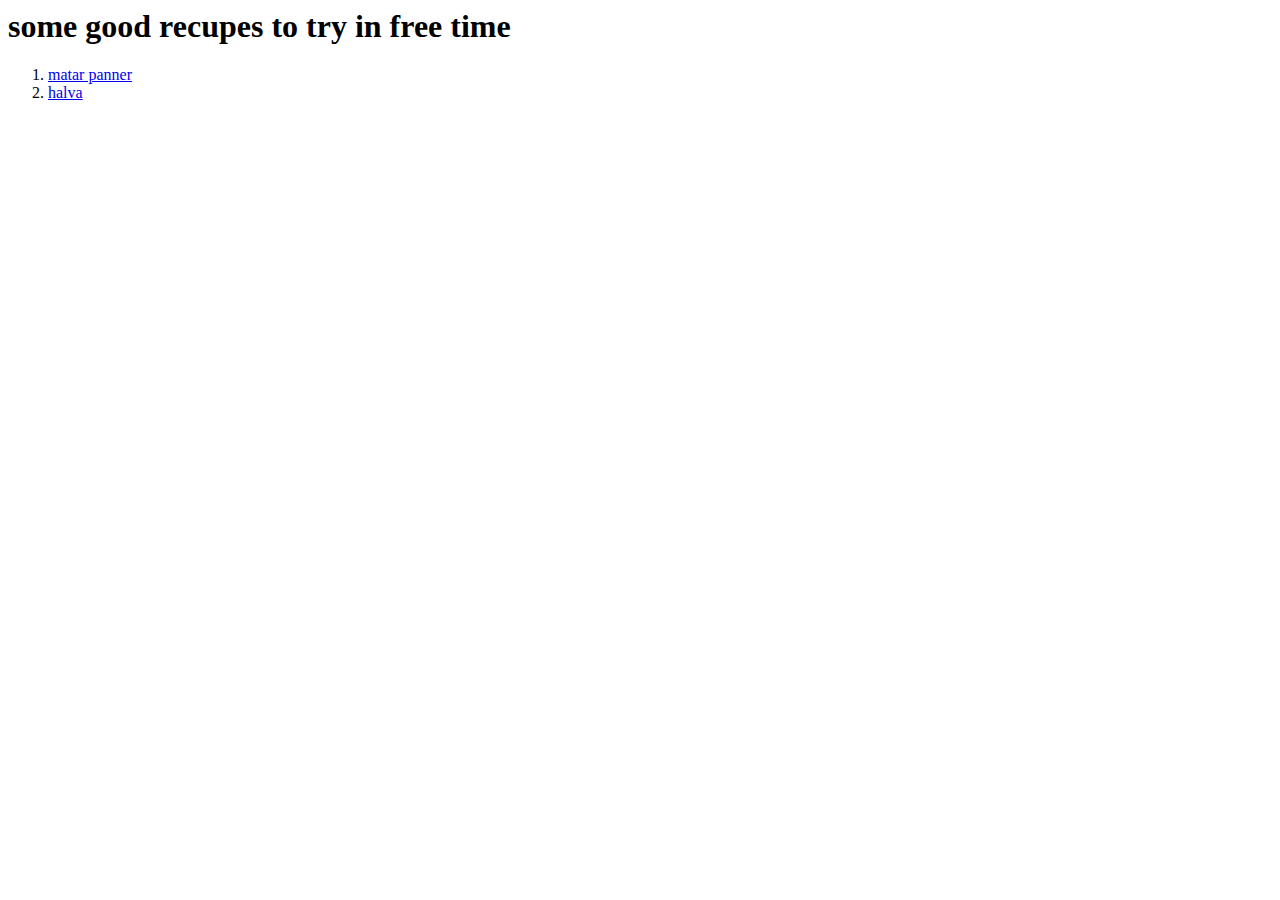
<file: index.html>
<html lang="en">
<head>
    <meta charset="UTF-8">
    <meta name="viewport" content="width=device-width, initial-scale=1.0">
    <title>Odin_recipes</title>
</head>
<body>
    <h1>some good recupes to try in free time</h1>
    <ol>
        <li><a href="recipe1.html">matar panner</a></li>
        <li><a href="recipe2.html">halva</a></li>
    </ol>
</body>
</html>
</file>
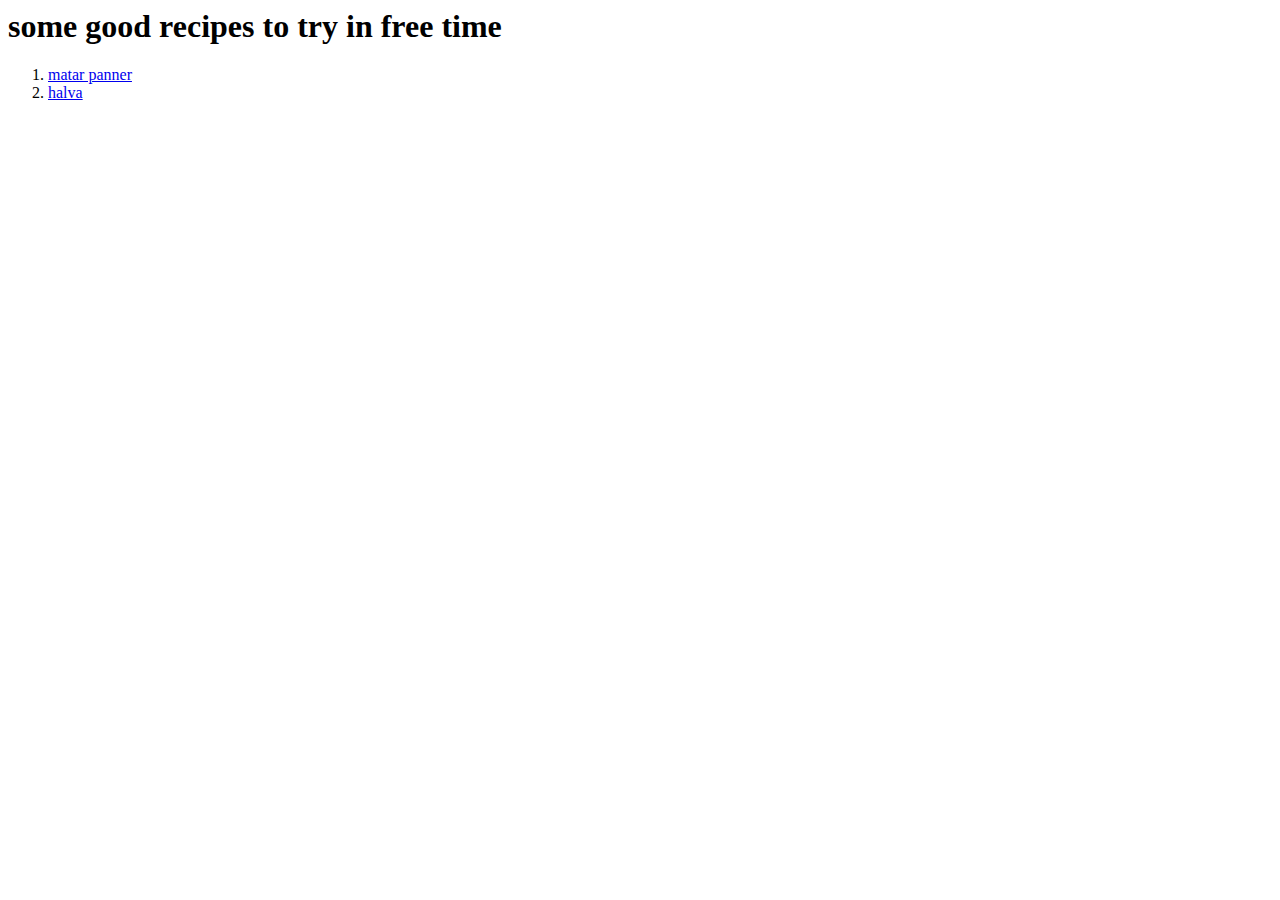
<file: project_1__recipies/index.html>
<html lang="en">
<head>
    <meta charset="UTF-8">
    <meta name="viewport" content="width=device-width, initial-scale=1.0">
    <title>Odin_recipes</title>
</head>
<body>
    <h1>some good recipes to try in free time</h1>
    <ol>
        <li><a href="recipe1.html">matar panner</a></li>
        <li><a href="recipe2.html">halva</a></li>
    </ol>
</body>
</html>
</file>
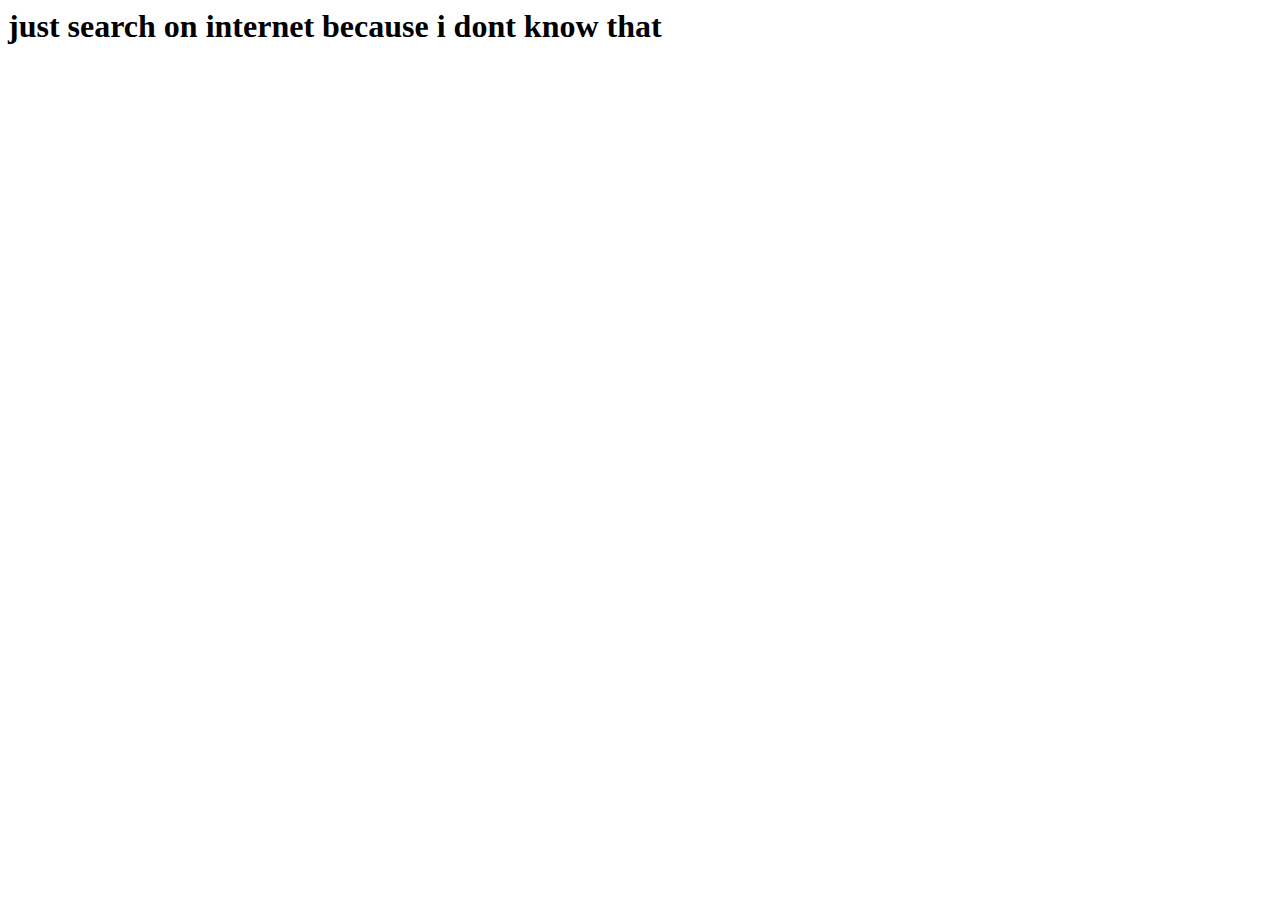
<file: recipe1.html>
<html lang="en">
<head>
    <meta charset="UTF-8">
    <meta name="viewport" content="width=device-width, initial-scale=1.0">
    <title>matar paneer</title>
</head>
<body>
    <h1>just search on internet because i dont know that</h1>
</body>
</html>
</file>
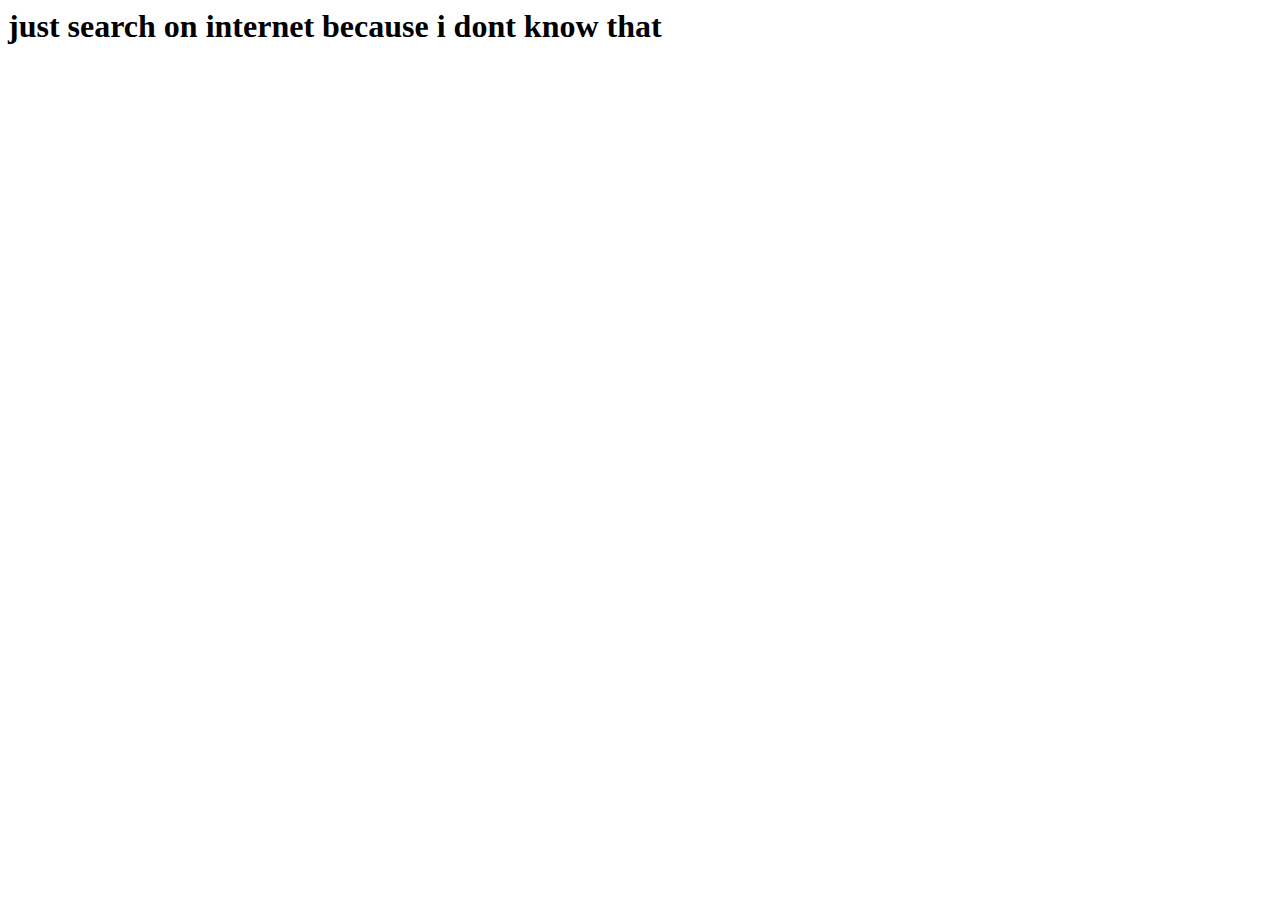
<file: recipe2.html>
<html lang="en">
<head>
    <meta charset="UTF-8">
    <meta name="viewport" content="width=device-width, initial-scale=1.0">
    <title>halva</title>
</head>
<body>
    <h1>just search on internet because i dont know that</h1>
</body>
</html>
</file>
